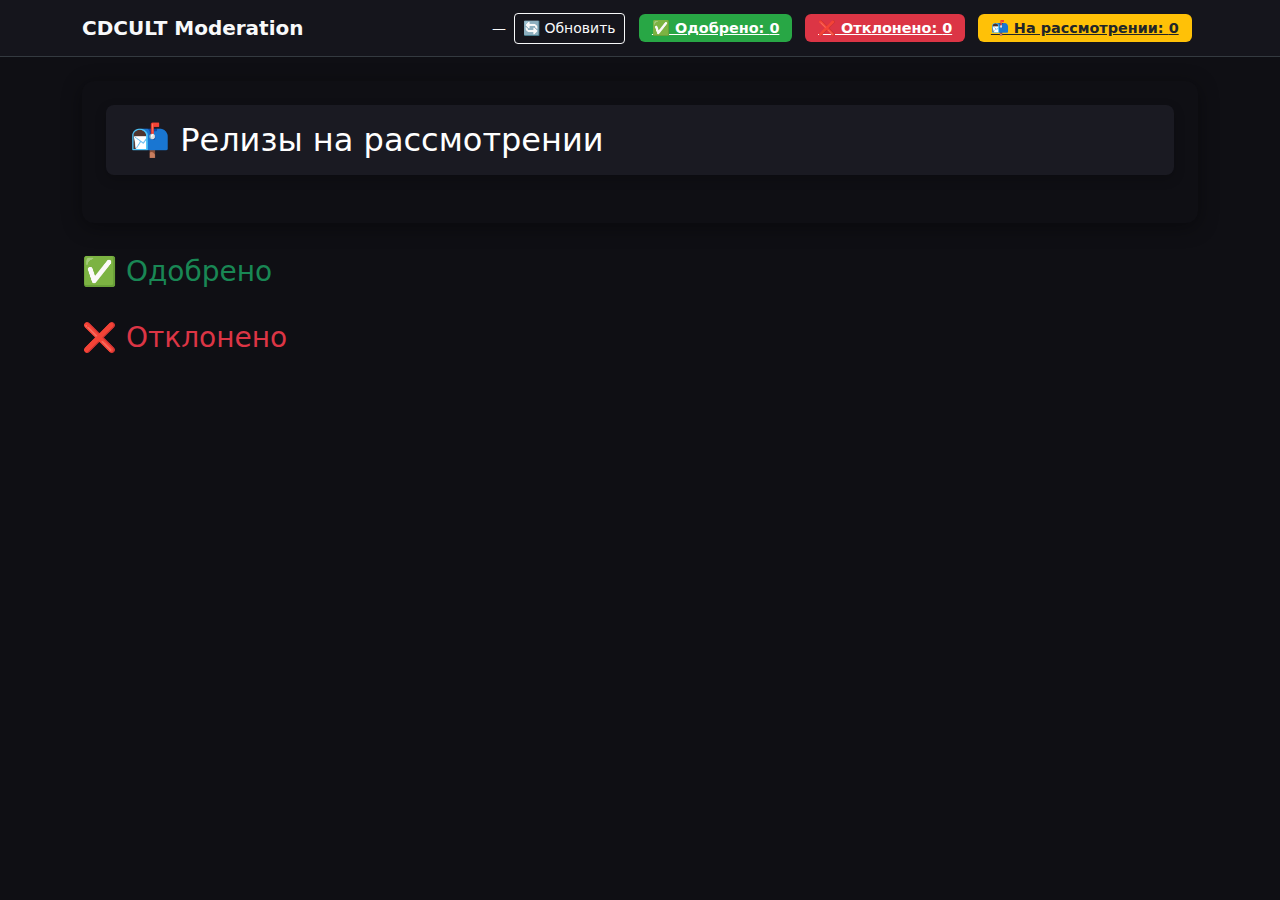
<file: index.html>
<!DOCTYPE html>
<html lang="ru">
<head>
    <meta charset="UTF-8">
    <meta name="viewport" content="width=device-width, initial-scale=1.0">
    <title>CDCULT Moderation</title>
    <link href="https://cdn.jsdelivr.net/npm/bootstrap@5.3.3/dist/css/bootstrap.min.css" rel="stylesheet">
    <style>
        :root {
            --status-approved: #28a745;
            --status-rejected: #dc3545;
            --status-pending: #ffc107;
            --bg-main: #0f0f14;
            --bg-card: #1a1a22;
            --text-primary: #f8f9fa;
            --text-secondary: #adb5bd;
            --border-color: #343a40;
        }

        body {
            background-color: var(--bg-main);
            color: var(--text-primary);
        }

        .navbar-status {
            background-color: #15151c;
            border-bottom: 1px solid var(--border-color);
        }

        .navbar-brand {
            color: #f8f9fa !important;
            font-weight: bold;
        }

        .card {
            background-color: var(--bg-card);
            border: 1px solid var(--border-color);
            color: var(--text-primary);
        }

        .card-header {
            background-color: rgba(255,255,255,0.03);
            border-bottom: 1px solid var(--border-color);
            font-weight: bold;
        }

        .status-badge {
            font-weight: bold;
            padding: 0.3em 0.8em;
            border-radius: 6px;
            display: inline-block;
        }
        .status-badge.approved { background-color: #2e7d32; color: #e8f5e9; }
        .status-badge.rejected { background-color: #c62828; color: #ffebee; }
        .status-badge.pending { background-color: #ff8f00; color: #fff3e0; }

        .navbar-status .badge {
            font-size: 0.9rem;
            padding: 0.5em 0.9em;
            margin: 0 0.4rem;
        }
        .navbar-status .badge.approved { background-color: var(--status-approved); color: white; }
        .navbar-status .badge.rejected { background-color: var(--status-rejected); color: white; }
        .navbar-status .badge.pending { background-color: var(--status-pending); color: #212529; }

        .pending-section-bg {
            background: #0f0f14;
            color: #f8f9fa;
            border-radius: 12px;
            padding: 1.5rem;
            box-shadow: 0 4px 20px rgba(0,0,0,0.4);
            margin-bottom: 2rem;
        }

        .main-section-title {
            background: #1a1a22;
            color: white;
            padding: 1rem 1.5rem;
            border-radius: 8px;
            margin-bottom: 1.5rem;
            box-shadow: 0 4px 12px rgba(0,0,0,0.2);
            font-weight: bold;
        }

        .track-list, .modal-track-list {
            list-style: decimal;
            padding-left: 1.8em;
            margin: 0.3em 0;
        }

        .field-label, .modal-label {
            font-weight: 600;
            color: #8c99b0;
        }

        /* ✅ Чёрные поля ввода */
        .form-control-dark {
            background-color: #2c2c38;
            border: 1px solid #444;
            color: white;
        }
        .form-control-dark:focus {
            background-color: #2c2c38;
            border-color: #6d7bff;
            box-shadow: 0 0 0 0.2rem rgba(109, 123, 255, 0.25);
        }

        /* ✅ Подписи — БЕЛЫЙ */
        .form-label {
            color: white !important;
            font-weight: 500;
        }

        /* ✅ Placeholder'ы — БЕЛО-СЕРЫЙ */
        .form-control-dark::placeholder {
            color: #adb5bd !important;
            opacity: 1 !important;
        }

        .moderation-btns {
            display: flex;
            gap: 0.5rem;
            margin-top: 1rem;
        }

        .btn-detail {
            font-size: 0.85rem;
            margin-top: 0.5rem;
            background: white !important;
            color: #212529 !important;
            border-color: #ced4da !important;
        }
        .btn-detail:hover {
            background: #f1f3f5 !important;
        }

        .btn-download {
            background: #6c757d !important;
            color: white !important;
            border: none !important;
            padding: 0.5rem 0.75rem !important;
        }
        .btn-download:hover {
            background: #5a6268 !important;
        }

        @keyframes fadeIn { from { opacity: 0; transform: translateY(10px); } to { opacity: 1; transform: translateY(0); } }
        @keyframes fadeOut { from { opacity: 1; transform: scale(1); } to { opacity: 0; transform: scale(0.95); } }
        .card.fade-in { animation: fadeIn 0.4s ease-out; }
        .card.fade-out { animation: fadeOut 0.4s ease-out forwards; }

        .modal-content {
            background-color: var(--bg-card);
            border: 1px solid var(--border-color);
            color: var(--text-primary);
        }
        .modal-header {
            border-bottom: 1px solid var(--border-color);
            background: rgba(255,255,255,0.02);
        }
        .modal-footer {
            border-top: 1px solid var(--border-color);
            background: rgba(255,255,255,0.02);
        }
        .btn-close {
            filter: invert(1);
        }

        .copy-btn {
            opacity: 0;
            transition: opacity 0.2s;
            margin-left: 0.4rem;
            font-size: 0.85em;
        }
        .modal-row:hover .copy-btn {
            opacity: 1;
        }
        .copy-btn:hover {
            color: #6d7bff !important;
        }

        #noPending {
            color: white;
        }

        /* Скрытое поле комментария */
        #commentGroup { display: none; }
    </style>
</head>
<body>

<nav class="navbar navbar-expand navbar-status">
    <div class="container">
        <a class="navbar-brand fw-bold" href="#">
            CDCULT Moderation
        </a>
        <div class="d-flex align-items-center">
            <small class="text-light me-2" id="lastUpdate">—</small>
            <button id="refreshBtn" class="btn btn-sm btn-outline-light me-2">🔄 Обновить</button>
            <div class="d-flex">
                <a href="#approvedSection" class="badge approved">✅ Одобрено: <span id="count-approved">0</span></a>
                <a href="#rejectedSection" class="badge rejected">❌ Отклонено: <span id="count-rejected">0</span></a>
                <a href="#pendingSection" class="badge pending">📬 На рассмотрении: <span id="count-pending">0</span></a>
            </div>
        </div>
    </div>
</nav>

<div class="container py-4">

    <div class="pending-section-bg">
        <div class="main-section-title">
            <h2 class="mb-0">📬 Релизы на рассмотрении</h2>
        </div>

        <div id="loading" class="text-center py-4">
            <div class="spinner-border text-primary" role="status">
                <span class="visually-hidden">Загрузка...</span>
            </div>
            <p class="mt-2 text-muted">Загружаем релизы...</p>
        </div>

        <div id="pendingCards" class="row row-cols-1 row-cols-md-2 row-cols-xl-3 g-4 mb-4"></div>

        <div id="noPending" class="text-center py-5 d-none">
            <h4>📭 Нет релизов на рассмотрении</h4>
        </div>
    </div>

    <div id="approvedSection" class="hidden-section mb-5">
        <h3 class="text-success">✅ Одобрено</h3>
        <div id="approvedCards" class="row row-cols-1 row-cols-md-2 row-cols-xl-3 g-4"></div>
    </div>

    <div id="rejectedSection" class="hidden-section mb-5">
        <h3 class="text-danger">❌ Отклонено</h3>
        <div id="rejectedCards" class="row row-cols-1 row-cols-md-2 row-cols-xl-3 g-4"></div>
    </div>
</div>

<!-- 🔁 Модальное окно модерации -->
<div class="modal fade" id="moderateModal" tabindex="-1">
    <div class="modal-dialog">
        <div class="modal-content">
            <div class="modal-header">
                <h5 class="modal-title" id="moderateModalLabel">📝 Модерация релиза</h5>
                <button type="button" class="btn-close" data-bs-dismiss="modal"></button>
            </div>
            <div class="modal-body">
                <input type="hidden" id="modalReleaseTitle">
                <div class="mb-3">
                    <label class="form-label">Статус (green / red)</label>
                    <input type="text" class="form-control form-control-dark" id="modalStatus" 
                           placeholder="green / red" autocomplete="off">
                    <div id="statusError" class="text-danger mt-1" style="display:none;">Введите "green" или "red"</div>
                </div>
                <div id="commentGroup" class="mb-3">
                    <label class="form-label">Комментарий</label>
                    <input type="text" class="form-control form-control-dark" id="modalComment" 
                           placeholder="Причина отклонения...">
                </div>
            </div>
            <div class="modal-footer">
                <button type="button" class="btn btn-secondary" data-bs-dismiss="modal">Отмена</button>
                <button type="button" class="btn btn-success" id="saveModerationBtn">💾 Сохранить</button>
            </div>
        </div>
    </div>
</div>

<!-- 🔍 Модальное окно "Подробнее" -->
<div class="modal fade" id="detailModal" tabindex="-1">
    <div class="modal-dialog modal-xl">
        <div class="modal-content">
            <div class="modal-header">
                <h5 class="modal-title">📜 Подробная информация</h5>
                <button type="button" class="btn-close" data-bs-dismiss="modal"></button>
            </div>
            <div class="modal-body" id="modalContent"></div>
            <div class="modal-footer">
                <button type="button" class="btn btn-secondary" data-bs-dismiss="modal">Закрыть</button>
            </div>
        </div>
    </div>
</div>

<script src="https://cdn.jsdelivr.net/npm/bootstrap@5.3.3/dist/js/bootstrap.bundle.min.js"></script>

<script>
const WEB_APP_URL = 'https://script.google.com/macros/s/AKfycbzUpMjPsSY7Ya1r10cm5tU2vmHoW8GYklPtwvM0mEyW7KsvjN2Ah_RA-NLiiAq7u20/exec';

const el = {
    loading: document.getElementById('loading'),
    noPending: document.getElementById('noPending'),
    pendingCards: document.getElementById('pendingCards'),
    approvedCards: document.getElementById('approvedCards'),
    rejectedCards: document.getElementById('rejectedCards'),
    countApproved: document.getElementById('count-approved'),
    countRejected: document.getElementById('count-rejected'),
    countPending: document.getElementById('count-pending'),
    lastUpdate: document.getElementById('lastUpdate'),
    refreshBtn: document.getElementById('refreshBtn'),
    detailModal: document.getElementById('detailModal'),
    modalContent: document.getElementById('modalContent'),
    
    // Модалка модерации
    moderateModal: document.getElementById('moderateModal'),
    modalReleaseTitle: document.getElementById('modalReleaseTitle'),
    modalStatus: document.getElementById('modalStatus'),
    modalComment: document.getElementById('modalComment'),
    commentGroup: document.getElementById('commentGroup'),
    statusError: document.getElementById('statusError'),
    saveModerationBtn: document.getElementById('saveModerationBtn')
};

let currentReleaseTitle = '';

function formatDate(dateStr) {
    if (!dateStr) return '—';
    const d = new Date(dateStr);
    if (isNaN(d)) return dateStr;
    return `${String(d.getDate()).padStart(2, '0')}.${String(d.getMonth() + 1).padStart(2, '0')}.${d.getFullYear()}`;
}

function copyToClipboard(text, btn) {
    if (!text) return;
    navigator.clipboard.writeText(text.trim()).then(() => {
        const original = btn.innerHTML;
        btn.innerHTML = '✅ Скопировано';
        btn.style.color = '#4caf50';
        setTimeout(() => {
            btn.innerHTML = original;
            btn.style.color = '';
        }, 1500);
    }).catch(err => console.error('Не удалось скопировать:', err));
}

const makeLink = (url, text = null) => url && url.trim() ? 
  `<a href="${url}" target="_blank" class="text-primary">${text || (url.length > 50 ? url.slice(0,47)+'…' : url)} <span class="link-icon">↗</span></a>` 
  : '—';

const formatTracks = (s) => s ? `<ul class="modal-track-list mb-0">${s.split(/[,;\n]+/).map(t=>`<li>${t.trim()}</li>`).join('')}</ul>` : '—';
const getTelegramLink = (tg) => tg ? `<a href="https://t.me/${tg.replace(/^@/,'')}" target="_blank">@${tg.replace(/^@/,'')} <span class="link-icon">↗</span></a>` : '—';

function escapeHtml(text) {
    const div = document.createElement('div');
    div.textContent = text;
    return div.innerHTML;
}

function getStatusBadge(status) {
    if (status === 'green') return `<span class="status-badge approved">✅ Одобрен</span>`;
    if (status === 'red') return `<span class="status-badge rejected">❌ Отклонён</span>`;
    return `<span class="status-badge pending">📬 На рассмотрении</span>`;
}

function classify(row) {
    const s = (row['Статус'] || '').toString().trim();
    if (s === '') return 'pending';
    if (s === 'green') return 'approved';
    if (s === 'red') return 'rejected';
    return 'other';
}

function createCard(data) {
    const releaseTitle = data['Название релиза'] || 'Без названия';
    const safeTitle = escapeHtml(releaseTitle);
    const archiveUrl = data['Ссылка на архив'] || '';

    const buttons = `
        <div class="moderation-btns">
            <button class="btn btn-success btn-moderate approve-btn" data-title="${encodeURIComponent(releaseTitle)}">
                ✅ Одобрить
            </button>
            <button class="btn btn-danger btn-moderate reject-btn" data-title="${encodeURIComponent(releaseTitle)}">
                ❌ Отклонить
            </button>
        </div>
        <div class="d-flex gap-2 mt-2">
            <button class="btn btn-sm btn-detail detail-btn" data-title="${encodeURIComponent(releaseTitle)}">
                📋 Подробнее
            </button>
            ${archiveUrl ? `
            <a href="${archiveUrl}" target="_blank" class="btn btn-sm btn-download" title="Скачать архив">
                ⬇️
            </a>` : `
            <button class="btn btn-sm btn-download" disabled title="Архив не указан">
                ⬇️
            </button>`}
        </div>
    `;

    return `
        <div class="col" data-title="${encodeURIComponent(releaseTitle)}">
            <div class="card h-100 shadow-sm fade-in">
                <div class="card-header d-flex justify-content-between align-items-center">
                    <span class="fw-bold">${safeTitle}</span>
                    ${getStatusBadge(data['Статус'])}
                </div>
                <div class="card-body">
                    <p class="mb-1"><span class="field-label">Артист(-ы):</span> ${escapeHtml(data['Основные артист(-ы)'] || '—')}</p>
                    <p class="mb-1"><span class="field-label">Тип:</span> ${escapeHtml(data['Тип релиза'] || '—')}</p>
                    <p class="mb-1"><span class="field-label">Дата выхода:</span> <strong>${formatDate(data['Дата выхода'])}</strong></p>
                    <p class="mb-1"><span class="field-label">Жанр:</span> ${escapeHtml(data['Жанр релиза'] || '—')}</p>
                    ${buttons}
                </div>
            </div>
        </div>
    `;
}

function makeRow(label, value, fieldName = null, isTracks = false) {
    const escaped = escapeHtml(value || '—');
    const display = isTracks ? formatTracks(value) : escaped;
    const copyBtn = fieldName ? 
        `<button type="button" class="btn btn-sm btn-outline-light copy-btn" onclick="copyToClipboard(${JSON.stringify(value || '')}, this)">📋</button>` 
        : '';
    return `
        <div class="row modal-row align-items-start mb-2">
            <div class="col-3 col-md-2"><span class="modal-label">${label}:</span></div>
            <div class="col-9 col-md-10 d-flex align-items-center">
                <span class="modal-value">${display}</span>
                ${copyBtn}
            </div>
        </div>
    `;
}

function renderModalContent(data) {
    return `
        <div class="row">
            <div class="col-md-6">
                ${makeRow('Название', data['Название релиза'], 'title')}
                ${makeRow('Артист(-ы)', data['Основные артист(-ы)'], 'artist')}
                ${makeRow('Подзаголовок', data['Подзаголовок'], 'subtitle')}
                ${makeRow('Дата выхода', formatDate(data['Дата выхода']))}
                ${makeRow('Ориг. дата', formatDate(data['Дата оригинального релиза (если есть)']))}
                ${makeRow('Жанр', data['Жанр релиза'])}
                ${makeRow('Мат', data['Ненормативная лексика'] === 'Да' ? '⚠️ Да' : '✅ Нет')}
                ${makeRow('Перенос', data['Вы переносите или перезаливаете релиз'])}
            </div>
            <div class="col-md-6">
                ${makeRow('UPC', data['UPC (если есть)'], 'upc')}
                ${makeRow('Авторы текста', data['ФИО автора(-ов) текста'], 'lyrics')}
                ${makeRow('Авторы инстр.', data['ФИО автора(-ов) инструментала'], 'music')}
                ${makeRow('Треки', data['Названия треков'], 'tracks', true)}
                <div class="row mb-2">
                    <div class="col-3 col-md-2"><span class="modal-label">Архив:</span></div>
                    <div class="col-9 col-md-10"><span class="modal-value">${makeLink(data['Ссылка на архив'])}</span></div>
                </div>
                <div class="row mb-2">
                    <div class="col-3 col-md-2"><span class="modal-label">Spotify:</span></div>
                    <div class="col-9 col-md-10"><span class="modal-value">${makeLink(data['Ссылка на Spotify (если есть)'], 'открыть')}</span></div>
                </div>
                <div class="row mb-2">
                    <div class="col-3 col-md-2"><span class="modal-label">Apple Music:</span></div>
                    <div class="col-9 col-md-10"><span class="modal-value">${makeLink(data['Ссылка на Apple Music (если есть)'], 'открыть')}</span></div>
                </div>
                <div class="row mb-2">
                    <div class="col-3 col-md-2"><span class="modal-label">Telegram:</span></div>
                    <div class="col-9 col-md-10"><span class="modal-value">${getTelegramLink(data['Telegram'])}</span></div>
                </div>
            </div>
        </div>
        <hr>
        <div class="row">
            <div class="col-12">
                <div class="row mb-2">
                    <div class="col-2"><span class="modal-label">Комментарий:</span></div>
                    <div class="col-10"><span class="modal-value text-warning">${escapeHtml(data['Доп. Комментарий'] || '—')}</span></div>
                </div>
                <div class="row">
                    <div class="col-2"><span class="modal-label">Внутр. комментарий:</span></div>
                    <div class="col-10"><span class="modal-value text-danger">${escapeHtml(data['Комментарий'] || '—')}</span></div>
                </div>
            </div>
        </div>
    `;
}

// ✅ Появление поля комментария при red
el.modalStatus.addEventListener('input', function() {
    const value = this.value.trim().toLowerCase();
    if (value === 'red') {
        el.commentGroup.style.display = 'block';
        el.modalComment.focus();
    } else {
        el.commentGroup.style.display = 'none';
    }
    el.statusError.style.display = 'none';
});

// ✅ Открытие модалки
document.addEventListener('click', function(e) {
    if (e.target.classList.contains('approve-btn') || e.target.classList.contains('reject-btn')) {
        const encodedTitle = e.target.closest('.btn').dataset.title;
        currentReleaseTitle = decodeURIComponent(encodedTitle);
        el.modalReleaseTitle.value = currentReleaseTitle;
        el.modalStatus.value = e.target.classList.contains('approve-btn') ? 'green' : '';
        el.modalComment.value = '';
        el.commentGroup.style.display = e.target.classList.contains('reject-btn') ? 'block' : 'none';
        bootstrap.Modal.getOrCreateInstance(el.moderateModal).show();
    }
});

// ✅ Сохранение
el.saveModerationBtn.addEventListener('click', function() {
    const status = el.modalStatus.value.trim().toLowerCase();
    const comment = el.modalComment.value.trim();

    if (!status) {
        el.statusError.style.display = 'block';
        el.modalStatus.focus();
        return;
    }

    if (status !== 'green' && status !== 'red') {
        el.statusError.style.display = 'block';
        el.modalStatus.focus();
        return;
    }

    if (status === 'red' && !comment) {
        alert('⚠️ При отклонении обязателен комментарий');
        el.modalComment.focus();
        return;
    }

    // Формируем GET-запрос
    const url = new URL(WEB_APP_URL);
    url.searchParams.append('action', 'setStatus');
    url.searchParams.append('title', currentReleaseTitle);
    url.searchParams.append('status', status);
    if (comment) url.searchParams.append('comment', comment);

    el.saveModerationBtn.disabled = true;
    el.saveModerationBtn.innerHTML = '⏳';

    fetch(url)
        .then(res => res.json())
        .then(result => {
            if (result.success) {
                // Обновляем карточку
                const col = document.querySelector(`.col[data-title="${encodeURIComponent(currentReleaseTitle)}"]`);
                if (col) {
                    const badge = col.querySelector('.status-badge');
                    badge.outerHTML = getStatusBadge(status);
                    // Скрываем кнопки модерации
                    const btns = col.querySelector('.moderation-btns');
                    if (btns) btns.remove();
                }
                bootstrap.Modal.getInstance(el.moderateModal).hide();
                el.saveModerationBtn.disabled = false;
                el.saveModerationBtn.innerHTML = '💾 Сохранить';
            } else {
                throw new Error(result.error);
            }
        })
        .catch(err => {
            console.error('❌ Ошибка:', err);
            alert(`❌ ${err.message}`);
            el.saveModerationBtn.disabled = false;
            el.saveModerationBtn.innerHTML = '💾 Сохранить';
        });
});

function updateCounts() {
    const pendingCount = document.querySelectorAll('#pendingCards .col').length;
    el.countPending.textContent = pendingCount;
    el.noPending.classList.toggle('d-none', pendingCount > 0);
}

function render(data) {
    const approved = [], rejected = [], pending = [];

    data.forEach(row => {
        const cat = classify(row);
        if (cat === 'approved') approved.push(row);
        else if (cat === 'rejected') rejected.push(row);
        else if (cat === 'pending') pending.push(row);
    });

    el.pendingCards.innerHTML = pending.map(createCard).join('');
    el.approvedCards.innerHTML = approved.map(createCard).join('');
    el.rejectedCards.innerHTML = rejected.map(createCard).join('');

    el.countApproved.textContent = approved.length;
    el.countRejected.textContent = rejected.length;
    el.countPending.textContent = pending.length;

    el.loading.classList.add('d-none');
    el.noPending.classList.toggle('d-none', pending.length === 0);

    document.getElementById('approvedSection').style.display = approved.length ? 'block' : 'none';
    document.getElementById('rejectedSection').style.display = rejected.length ? 'block' : 'none';

    el.lastUpdate.textContent = new Date().toLocaleString('ru-RU', {
        day: '2-digit', month: '2-digit', hour: '2-digit', minute: '2-digit'
    });

    document.querySelectorAll('.detail-btn').forEach(btn => {
        btn.onclick = function() {
            const encodedTitle = this.dataset.title;
            const title = decodeURIComponent(encodedTitle);
            const release = data.find(r => r['Название релиза'] === title);
            if (release) {
                el.modalContent.innerHTML = renderModalContent(release);
                bootstrap.Modal.getOrCreateInstance(el.detailModal).show();
            }
        };
    });
}

async function loadReleases() {
    el.loading.classList.remove('d-none');
    try {
        const res = await fetch(WEB_APP_URL);
        if (!res.ok) throw new Error(`HTTP ${res.status}`);
        const data = await res.json();
        if (!Array.isArray(data)) throw new Error('Данные не являются массивом');
        render(data);
    } catch (err) {
        console.error('Ошибка:', err);
        el.loading.classList.add('d-none');
        alert(`❌ Ошибка загрузки:\n${err.message}`);
    }
}

el.refreshBtn.addEventListener('click', loadReleases);

document.querySelectorAll('a[href^="#"]').forEach(link => {
    link.addEventListener('click', function(e) {
        e.preventDefault();
        const targetId = this.getAttribute('href').substring(1);
        const target = document.getElementById(targetId);
        if (target) {
            target.scrollIntoView({ behavior: 'smooth', block: 'start' });
            const sec = target.closest('.hidden-section');
            if (sec) sec.classList.remove('hidden-section');
        }
    });
});

loadReleases();
</script>

</body>
</html>
</file>
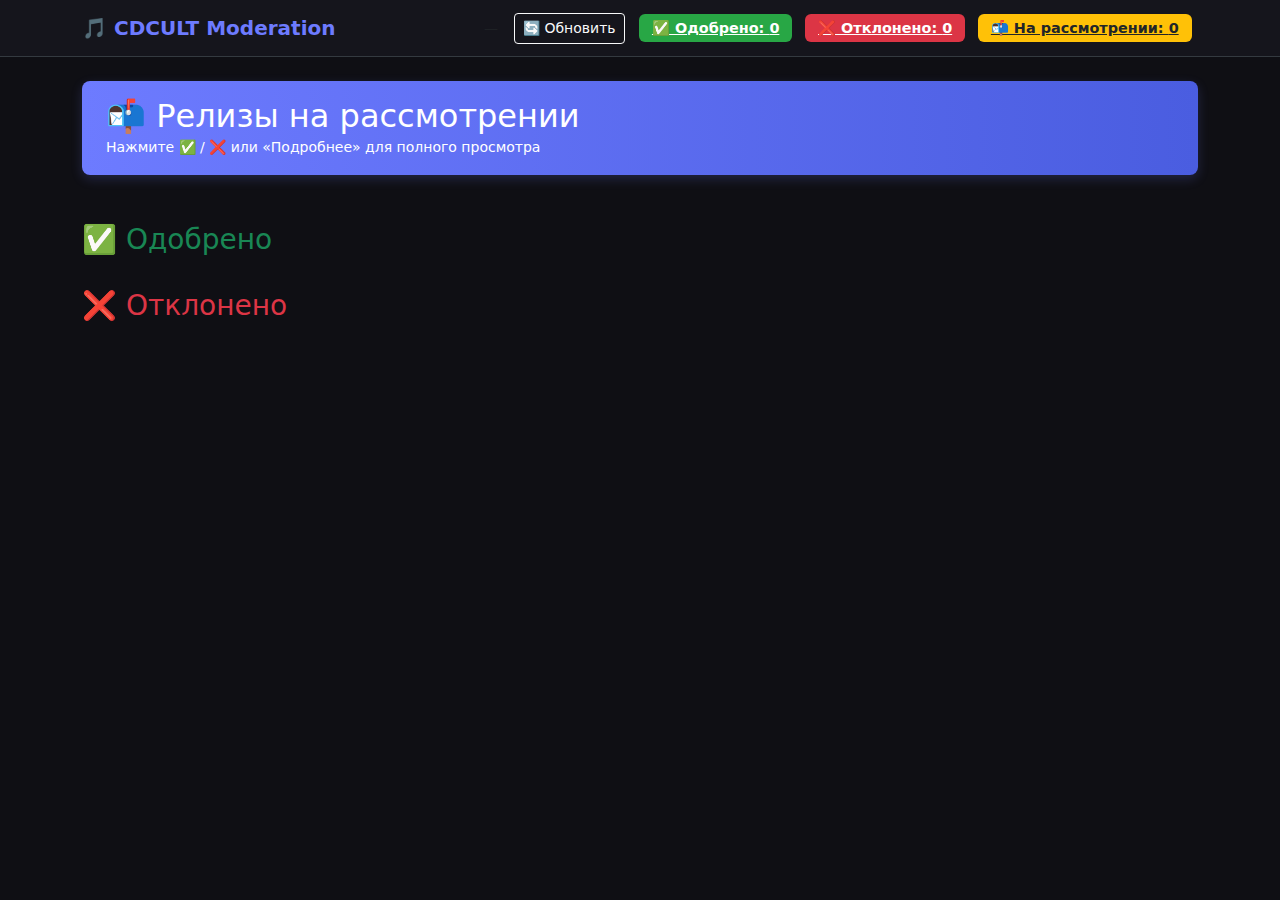
<file: index (8).html>
<!DOCTYPE html>
<html lang="ru">
<head>
    <meta charset="UTF-8">
    <meta name="viewport" content="width=device-width, initial-scale=1.0">
    <title>CDCULT Moderation</title>
    <link href="https://cdn.jsdelivr.net/npm/bootstrap@5.3.3/dist/css/bootstrap.min.css" rel="stylesheet">
    <style>
        :root {
            --status-approved: #28a745;
            --status-rejected: #dc3545;
            --status-pending: #ffc107;
            --bg-main: #0f0f14;
            --bg-card: #1a1a22;
            --text-primary: #f8f9fa;
            --text-secondary: #adb5bd;
            --border-color: #343a40;
        }

        body {
            background-color: var(--bg-main);
            color: var(--text-primary);
        }

        .navbar-status {
            background-color: #15151c;
            border-bottom: 1px solid var(--border-color);
        }

        .navbar-brand {
            color: #6d7bff !important;
        }

        .card {
            background-color: var(--bg-card);
            border: 1px solid var(--border-color);
            color: var(--text-primary);
        }

        .card-header {
            background-color: rgba(255,255,255,0.03);
            border-bottom: 1px solid var(--border-color);
            font-weight: bold;
        }

        .status-badge {
            font-weight: bold;
            padding: 0.3em 0.8em;
            border-radius: 6px;
            display: inline-block;
        }
        .status-badge.approved { background-color: #2e7d32; color: #e8f5e9; }
        .status-badge.rejected { background-color: #c62828; color: #ffebee; }
        .status-badge.pending { background-color: #ff8f00; color: #fff3e0; }

        .navbar-status .badge {
            font-size: 0.9rem;
            padding: 0.5em 0.9em;
            margin: 0 0.4rem;
        }
        .navbar-status .badge.approved { background-color: var(--status-approved); color: white; }
        .navbar-status .badge.rejected { background-color: var(--status-rejected); color: white; }
        .navbar-status .badge.pending { background-color: var(--status-pending); color: #212529; }

        .main-section-title {
            background: linear-gradient(90deg, #6d7bff, #4a5de0);
            color: white;
            padding: 1rem 1.5rem;
            border-radius: 8px;
            margin-bottom: 1.5rem;
            box-shadow: 0 4px 12px rgba(109, 123, 255, 0.2);
        }

        .track-list, .modal-track-list {
            list-style: decimal;
            padding-left: 1.8em;
            margin: 0.3em 0;
        }

        .field-label, .modal-label {
            font-weight: 600;
            color: #8c99b0;
        }

        .moderation-btns {
            display: flex;
            gap: 0.5rem;
            margin-top: 1rem;
        }
        .btn-moderate, .btn-detail {
            flex: 1;
            font-weight: bold;
            display: flex;
            align-items: center;
            justify-content: center;
            gap: 0.4rem;
        }

        .btn-detail {
            font-size: 0.85rem;
            margin-top: 0.5rem;
            background: rgba(255,255,255,0.05);
            border-color: var(--border-color);
        }
        .btn-detail:hover {
            background: rgba(255,255,255,0.1);
        }

        @keyframes fadeIn { from { opacity: 0; transform: translateY(10px); } to { opacity: 1; transform: translateY(0); } }
        @keyframes fadeOut { from { opacity: 1; transform: scale(1); } to { opacity: 0; transform: scale(0.95); } }
        .card.fade-in { animation: fadeIn 0.4s ease-out; }
        .card.fade-out { animation: fadeOut 0.4s ease-out forwards; }

        /* Модалка */
        .modal-content {
            background-color: var(--bg-card);
            border: 1px solid var(--border-color);
            color: var(--text-primary);
        }
        .modal-header {
            border-bottom: 1px solid var(--border-color);
            background: rgba(255,255,255,0.02);
        }
        .modal-footer {
            border-top: 1px solid var(--border-color);
            background: rgba(255,255,255,0.02);
        }
        .btn-close {
            filter: invert(1);
        }

        /* Кнопки копирования */
        .copy-btn {
            opacity: 0;
            transition: opacity 0.2s;
            margin-left: 0.4rem;
            font-size: 0.85em;
        }
        .modal-row:hover .copy-btn {
            opacity: 1;
        }
        .copy-btn:hover {
            color: #6d7bff !important;
        }
    </style>
</head>
<body>

<!-- 🔝 Шапка -->
<nav class="navbar navbar-expand navbar-status">
    <div class="container">
        <a class="navbar-brand fw-bold" href="#">
            🎵 <strong>CDCULT Moderation</strong>
        </a>
        <div class="d-flex align-items-center">
            <small class="text-muted me-3" id="lastUpdate">—</small>
            <button id="refreshBtn" class="btn btn-sm btn-outline-light me-2">🔄 Обновить</button>
            <div class="d-flex">
                <a href="#approvedSection" class="badge approved">✅ Одобрено: <span id="count-approved">0</span></a>
                <a href="#rejectedSection" class="badge rejected">❌ Отклонено: <span id="count-rejected">0</span></a>
                <a href="#pendingSection" class="badge pending">📬 На рассмотрении: <span id="count-pending">0</span></a>
            </div>
        </div>
    </div>
</nav>

<div class="container py-4">
    <div class="main-section-title">
        <h2 class="mb-0">📬 Релизы на рассмотрении</h2>
        <small>Нажмите ✅ / ❌ или «Подробнее» для полного просмотра</small>
    </div>

    <div id="loading" class="text-center py-4">
        <div class="spinner-border text-primary" role="status">
            <span class="visually-hidden">Загрузка...</span>
        </div>
        <p class="mt-2 text-muted">Загружаем релизы...</p>
    </div>

    <div id="pendingCards" class="row row-cols-1 row-cols-md-2 row-cols-xl-3 g-4 mb-5"></div>
    <div id="noPending" class="text-center text-muted py-5 d-none">
        <h4>📭 Нет релизов на рассмотрении</h4>
    </div>

    <div id="approvedSection" class="hidden-section mb-5">
        <h3 class="text-success">✅ Одобрено</h3>
        <div id="approvedCards" class="row row-cols-1 row-cols-md-2 row-cols-xl-3 g-4"></div>
    </div>

    <div id="rejectedSection" class="hidden-section mb-5">
        <h3 class="text-danger">❌ Отклонено</h3>
        <div id="rejectedCards" class="row row-cols-1 row-cols-md-2 row-cols-xl-3 g-4"></div>
    </div>
</div>

<!-- 🔍 Модальное окно "Подробнее" -->
<div class="modal fade" id="detailModal" tabindex="-1" aria-labelledby="detailModalLabel">
    <div class="modal-dialog modal-xl">
        <div class="modal-content">
            <div class="modal-header">
                <h5 class="modal-title" id="detailModalLabel">📜 Подробная информация</h5>
                <button type="button" class="btn-close" data-bs-dismiss="modal" aria-label="Закрыть"></button>
            </div>
            <div class="modal-body" id="modalContent">
                <!-- Заполняется динамически -->
            </div>
            <div class="modal-footer">
                <button type="button" class="btn btn-secondary" data-bs-dismiss="modal">Закрыть</button>
                <button type="button" class="btn btn-success approve-modal-btn">✅ Одобрить</button>
                <button type="button" class="btn btn-danger" data-bs-toggle="modal" data-bs-target="#rejectModal">❌ Отклонить</button>
            </div>
        </div>
    </div>
</div>

<!-- 🚫 Модальное окно "Отклонить" -->
<div class="modal fade" id="rejectModal" tabindex="-1" aria-labelledby="rejectModalLabel">
    <div class="modal-dialog">
        <div class="modal-content">
            <div class="modal-header bg-danger text-white">
                <h5 class="modal-title" id="rejectModalLabel">❌ Отклонить релиз</h5>
                <button type="button" class="btn-close btn-close-white" data-bs-dismiss="modal" aria-label="Закрыть"></button>
            </div>
            <div class="modal-body">
                <p><strong id="rejectReleaseTitle">Название релиза</strong></p>
                <div class="mb-3">
                    <label for="rejectComment" class="form-label">Комментарий (обязательно):</label>
                    <textarea class="form-control bg-dark text-light" id="rejectComment" rows="3" placeholder="Укажите причину отклонения..." required></textarea>
                    <div class="form-text text-muted">Будет записан в колонку «Комментарий» в Google Таблице.</div>
                </div>
            </div>
            <div class="modal-footer">
                <button type="button" class="btn btn-secondary" data-bs-dismiss="modal">Отмена</button>
                <button type="button" class="btn btn-danger" id="confirmRejectBtn">❌ Отклонить</button>
            </div>
        </div>
    </div>
</div>

<script src="https://cdn.jsdelivr.net/npm/bootstrap@5.3.3/dist/js/bootstrap.bundle.min.js"></script>

<script>
// 🔗 ⚠️ ВСТАВЬТЕ СВОЙ URL ЗДЕСЬ (строка 291)
const WEB_APP_URL = 'https://script.google.com/macros/s/AKfycbxs4pwPLWgEsUT__eZD0-SDRXneiz4WK8F4zRuUxvcXbdLeObUxqta_awHa4BiOpQo/exec';
const UPDATE_URL = WEB_APP_URL;

// DOM
const el = {
    loading: document.getElementById('loading'),
    noPending: document.getElementById('noPending'),
    pendingCards: document.getElementById('pendingCards'),
    approvedCards: document.getElementById('approvedCards'),
    rejectedCards: document.getElementById('rejectedCards'),
    countApproved: document.getElementById('count-approved'),
    countRejected: document.getElementById('count-rejected'),
    countPending: document.getElementById('count-pending'),
    lastUpdate: document.getElementById('lastUpdate'),
    refreshBtn: document.getElementById('refreshBtn'),
    detailModal: document.getElementById('detailModal'),
    rejectModal: document.getElementById('rejectModal'),
    modalContent: document.getElementById('modalContent'),
    rejectReleaseTitle: document.getElementById('rejectReleaseTitle'),
    rejectComment: document.getElementById('rejectComment'),
    confirmRejectBtn: document.getElementById('confirmRejectBtn'),
    approveModalBtn: document.querySelector('.approve-modal-btn')
};

let currentRelease = null;

// ✅ Форматирование даты: "2025-11-14T20:00:00.000Z" → "14.11.2025"
function formatDate(dateStr) {
    if (!dateStr) return '—';
    const d = new Date(dateStr);
    if (isNaN(d)) return dateStr;
    const day = String(d.getDate()).padStart(2, '0');
    const month = String(d.getMonth() + 1).padStart(2, '0');
    const year = d.getFullYear();
    return `${day}.${month}.${year}`;
}

// 📋 Копирование в буфер
function copyToClipboard(text, btn) {
    if (!text) return;
    navigator.clipboard.writeText(text.trim()).then(() => {
        const original = btn.innerHTML;
        btn.innerHTML = '✅ Скопировано';
        btn.style.color = '#4caf50';
        setTimeout(() => {
            btn.innerHTML = original;
            btn.style.color = '';
        }, 1500);
    }).catch(err => {
        console.error('Не удалось скопировать:', err);
    });
}

// Утилиты
const makeLink = (url, text = null) => url && url.trim() ? 
  `<a href="${url}" target="_blank" class="text-primary">${text || (url.length > 50 ? url.slice(0,47)+'…' : url)} <span class="link-icon">↗</span></a>` 
  : '—';

const formatTracks = (s) => s ? `<ul class="modal-track-list mb-0">${s.split(/[,;\n]+/).map(t=>`<li>${t.trim()}</li>`).join('')}</ul>` : '—';
const getTelegramLink = (tg) => tg ? `<a href="https://t.me/${tg.replace(/^@/,'')}" target="_blank">@${tg.replace(/^@/,'')} <span class="link-icon">↗</span></a>` : '—';

function escapeHtml(text) {
    const div = document.createElement('div');
    div.textContent = text;
    return div.innerHTML;
}

function getStatusBadge(status) {
    if (status === 'green') return `<span class="status-badge approved">✅ Одобрен</span>`;
    if (status === 'red') return `<span class="status-badge rejected">❌ Отклонён</span>`;
    return `<span class="status-badge pending">📬 На рассмотрении</span>`;
}

function classify(row) {
    const s = (row['Статус'] || '').toString().trim();
    if (s === '') return 'pending';
    if (s === 'green') return 'approved';
    if (s === 'red') return 'rejected';
    return 'other';
}

// 🎨 Создание карточки
function createCard(data) {
    const isPending = classify(data) === 'pending';
    const releaseTitle = data['Название релиза'] || 'Без названия';
    const safeTitle = escapeHtml(releaseTitle);

    const buttons = isPending ? `
        <div class="moderation-btns">
            <button class="btn btn-success btn-moderate approve-btn" data-title="${encodeURIComponent(releaseTitle)}">
                ✅ Одобрить
            </button>
            <button class="btn btn-danger btn-moderate reject-btn" data-title="${encodeURIComponent(releaseTitle)}">
                ❌ Отклонить
            </button>
        </div>
        <button class="btn btn-outline-secondary btn-sm btn-detail detail-btn" data-title="${encodeURIComponent(releaseTitle)}">
            📋 Подробнее
        </button>
    ` : `
        <button class="btn btn-outline-secondary btn-sm btn-detail detail-btn" data-title="${encodeURIComponent(releaseTitle)}">
            📋 Подробнее
        </button>
    `;

    return `
        <div class="col" data-title="${encodeURIComponent(releaseTitle)}">
            <div class="card h-100 shadow-sm fade-in">
                <div class="card-header d-flex justify-content-between align-items-center">
                    <span class="fw-bold">${safeTitle}</span>
                    ${getStatusBadge(data['Статус'])}
                </div>
                <div class="card-body">
                    <p class="mb-1"><span class="field-label">Артист(-ы):</span> ${escapeHtml(data['Основные артист(-ы)'] || '—')}</p>
                    <p class="mb-1"><span class="field-label">Тип:</span> ${escapeHtml(data['Тип релиза'] || '—')}</p>
                    <p class="mb-1"><span class="field-label">Дата выхода:</span> <strong>${formatDate(data['Дата выхода'])}</strong></p>
                    <p class="mb-1"><span class="field-label">Жанр:</span> ${escapeHtml(data['Жанр релиза'] || '—')}</p>

                    ${buttons}
                </div>
            </div>
        </div>
    `;
}

// 📋 Генерация строки с кнопкой копирования
function makeRow(label, value, fieldName = null, isTracks = false) {
    const escaped = escapeHtml(value || '—');
    const display = isTracks ? formatTracks(value) : escaped;
    const copyBtn = fieldName ? 
        `<button type="button" class="btn btn-sm btn-outline-light copy-btn" onclick="copyToClipboard(${JSON.stringify(value || '')}, this)">📋</button>` 
        : '';
    return `
        <div class="row modal-row align-items-start mb-2">
            <div class="col-3 col-md-2"><span class="modal-label">${label}:</span></div>
            <div class="col-9 col-md-10 d-flex align-items-center">
                <span class="modal-value">${display}</span>
                ${copyBtn}
            </div>
        </div>
    `;
}

// 📄 Модальное окно — с кнопками копирования
function renderModalContent(data) {
    return `
        <div class="row">
            <div class="col-md-6">
                ${makeRow('Название', data['Название релиза'], 'title')}
                ${makeRow('Артист(-ы)', data['Основные артист(-ы)'], 'artist')}
                ${makeRow('Подзаголовок', data['Подзаголовок'], 'subtitle')}
                ${makeRow('Дата выхода', formatDate(data['Дата выхода']))}
                ${makeRow('Ориг. дата', formatDate(data['Дата оригинального релиза (если есть)']))}
                ${makeRow('Жанр', data['Жанр релиза'])}
                ${makeRow('Мат', data['Ненормативная лексика'] === 'Да' ? '⚠️ Да' : '✅ Нет')}
                ${makeRow('Перенос', data['Вы переносите или перезаливаете релиз'])}
            </div>
            <div class="col-md-6">
                ${makeRow('UPC', data['UPC (если есть)'], 'upc')}
                ${makeRow('Авторы текста', data['ФИО автора(-ов) текста'], 'lyrics')}
                ${makeRow('Авторы инстр.', data['ФИО автора(-ов) инструментала'], 'music')}
                ${makeRow('Треки', data['Названия треков'], 'tracks', true)}
                <div class="row mb-2">
                    <div class="col-3 col-md-2"><span class="modal-label">Архив:</span></div>
                    <div class="col-9 col-md-10"><span class="modal-value">${makeLink(data['Ссылка на архив'])}</span></div>
                </div>
                <div class="row mb-2">
                    <div class="col-3 col-md-2"><span class="modal-label">Spotify:</span></div>
                    <div class="col-9 col-md-10"><span class="modal-value">${makeLink(data['Ссылка на Spotify (если есть)'], 'открыть')}</span></div>
                </div>
                <div class="row mb-2">
                    <div class="col-3 col-md-2"><span class="modal-label">Apple Music:</span></div>
                    <div class="col-9 col-md-10"><span class="modal-value">${makeLink(data['Ссылка на Apple Music (если есть)'], 'открыть')}</span></div>
                </div>
                <div class="row mb-2">
                    <div class="col-3 col-md-2"><span class="modal-label">Telegram:</span></div>
                    <div class="col-9 col-md-10"><span class="modal-value">${getTelegramLink(data['Telegram'])}</span></div>
                </div>
            </div>
        </div>
        <hr>
        <div class="row">
            <div class="col-12">
                <div class="row mb-2">
                    <div class="col-2"><span class="modal-label">Комментарий:</span></div>
                    <div class="col-10"><span class="modal-value text-warning">${escapeHtml(data['Доп. Комментарий'] || '—')}</span></div>
                </div>
                <div class="row">
                    <div class="col-2"><span class="modal-label">Внутр. комментарий:</span></div>
                    <div class="col-10"><span class="modal-value text-danger">${escapeHtml(data['Комментарий'] || '—')}</span></div>
                </div>
            </div>
        </div>
    `;
}

// ✅/❌ Обновление
async function updateStatus(releaseTitle, status, comment = null) {
    const col = document.querySelector(`.col[data-title="${encodeURIComponent(releaseTitle)}"]`);
    if (!col) return;

    const card = col.querySelector('.card');
    card.classList.add('fade-out');
    card.querySelectorAll('.btn-moderate, .detail-btn').forEach(btn => btn.disabled = true);

    try {
        const payload = { releaseTitle, status };
        if (comment !== null) payload.comment = comment;

        const response = await fetch(UPDATE_URL, {
            method: 'POST',
            headers: { 'Content-Type': 'application/json' },
            body: JSON.stringify(payload)
        });

        const result = await response.json();

        if (result.success) {
            setTimeout(() => {
                col.remove();
                updateCounts();
            }, 400);
        } else {
            throw new Error(result.error || 'Неизвестная ошибка');
        }
    } catch (err) {
        console.error('Ошибка:', err);
        card.classList.remove('fade-out');
        card.querySelectorAll('.btn-moderate, .detail-btn').forEach(btn => btn.disabled = false);
        alert(`❌ Ошибка:\n${err.message}`);
    }
}

function updateCounts() {
    const pendingCount = document.querySelectorAll('#pendingCards .col').length;
    el.countPending.textContent = pendingCount;
    el.noPending.classList.toggle('d-none', pendingCount > 0);
}

function render(data) {
    const approved = [], rejected = [], pending = [];

    data.forEach(row => {
        const cat = classify(row);
        if (cat === 'approved') approved.push(row);
        else if (cat === 'rejected') rejected.push(row);
        else if (cat === 'pending') pending.push(row);
    });

    el.pendingCards.innerHTML = pending.map(createCard).join('');
    el.approvedCards.innerHTML = approved.map(createCard).join('');
    el.rejectedCards.innerHTML = rejected.map(createCard).join('');

    el.countApproved.textContent = approved.length;
    el.countRejected.textContent = rejected.length;
    el.countPending.textContent = pending.length;

    el.loading.classList.add('d-none');
    el.noPending.classList.toggle('d-none', pending.length === 0);

    document.getElementById('approvedSection').style.display = approved.length ? 'block' : 'none';
    document.getElementById('rejectedSection').style.display = rejected.length ? 'block' : 'none';

    el.lastUpdate.textContent = new Date().toLocaleString('ru-RU', {
        day: '2-digit', month: '2-digit', hour: '2-digit', minute: '2-digit'
    });

    // 🔘 Обработчики
    document.querySelectorAll('.approve-btn, .approve-modal-btn').forEach(btn => {
        btn.addEventListener('click', function() {
            const el = this.closest('.col') || this.closest('.modal');
            const encodedTitle = el.querySelector('[data-title]')?.dataset.title || currentRelease?.['Название релиза'];
            if (!encodedTitle) return;
            const title = decodeURIComponent(encodedTitle);
            updateStatus(title, 'green');
            bootstrap.Modal.getInstance(document.getElementById('detailModal'))?.hide();
        });
    });

    document.querySelectorAll('.reject-btn').forEach(btn => {
        btn.addEventListener('click', function() {
            const encodedTitle = this.dataset.title;
            const title = decodeURIComponent(encodedTitle);
            currentRelease = data.find(r => r['Название релиза'] === title);
            el.rejectReleaseTitle.textContent = title;
            el.rejectComment.value = '';
            const rejectModal = new bootstrap.Modal(el.rejectModal);
            rejectModal.show();
        });
    });

    document.querySelectorAll('.detail-btn').forEach(btn => {
        btn.addEventListener('click', function() {
            const encodedTitle = this.dataset.title;
            const title = decodeURIComponent(encodedTitle);
            currentRelease = data.find(r => r['Название релиза'] === title);
            if (currentRelease) {
                el.modalContent.innerHTML = renderModalContent(currentRelease);
                const modal = new bootstrap.Modal(el.detailModal);
                modal.show();
            }
        });
    });

    el.confirmRejectBtn.addEventListener('click', function() {
        if (!currentRelease) return;
        const comment = el.rejectComment.value.trim();
        if (!comment) {
            el.rejectComment.classList.add('is-invalid');
            return;
        }
        el.rejectComment.classList.remove('is-invalid');
        updateStatus(currentRelease['Название релиза'], 'red', comment);
        bootstrap.Modal.getInstance(el.rejectModal).hide();
    });

    el.rejectComment.addEventListener('input', () => {
        el.rejectComment.classList.remove('is-invalid');
    });
}

async function loadReleases() {
    el.loading.classList.remove('d-none');
    try {
        const res = await fetch(WEB_APP_URL);
        if (!res.ok) throw new Error(`HTTP ${res.status}`);
        const data = await res.json();
        if (!Array.isArray(data)) throw new Error('Данные не являются массивом');
        render(data);
    } catch (err) {
        console.error('Ошибка:', err);
        el.loading.classList.add('d-none');
        alert(`❌ Ошибка загрузки:\n${err.message}`);
    }
}

el.refreshBtn.addEventListener('click', loadReleases);
document.querySelectorAll('a[href^="#"]').forEach(link => {
    link.addEventListener('click', function(e) {
        e.preventDefault();
        const targetId = this.getAttribute('href').substring(1);
        const target = document.getElementById(targetId);
        if (target) {
            target.scrollIntoView({ behavior: 'smooth', block: 'start' });
            const sec = target.closest('.hidden-section');
            if (sec) sec.classList.remove('hidden-section');
        }
    });
});

loadReleases();
</script>

</body>
</html>
</file>
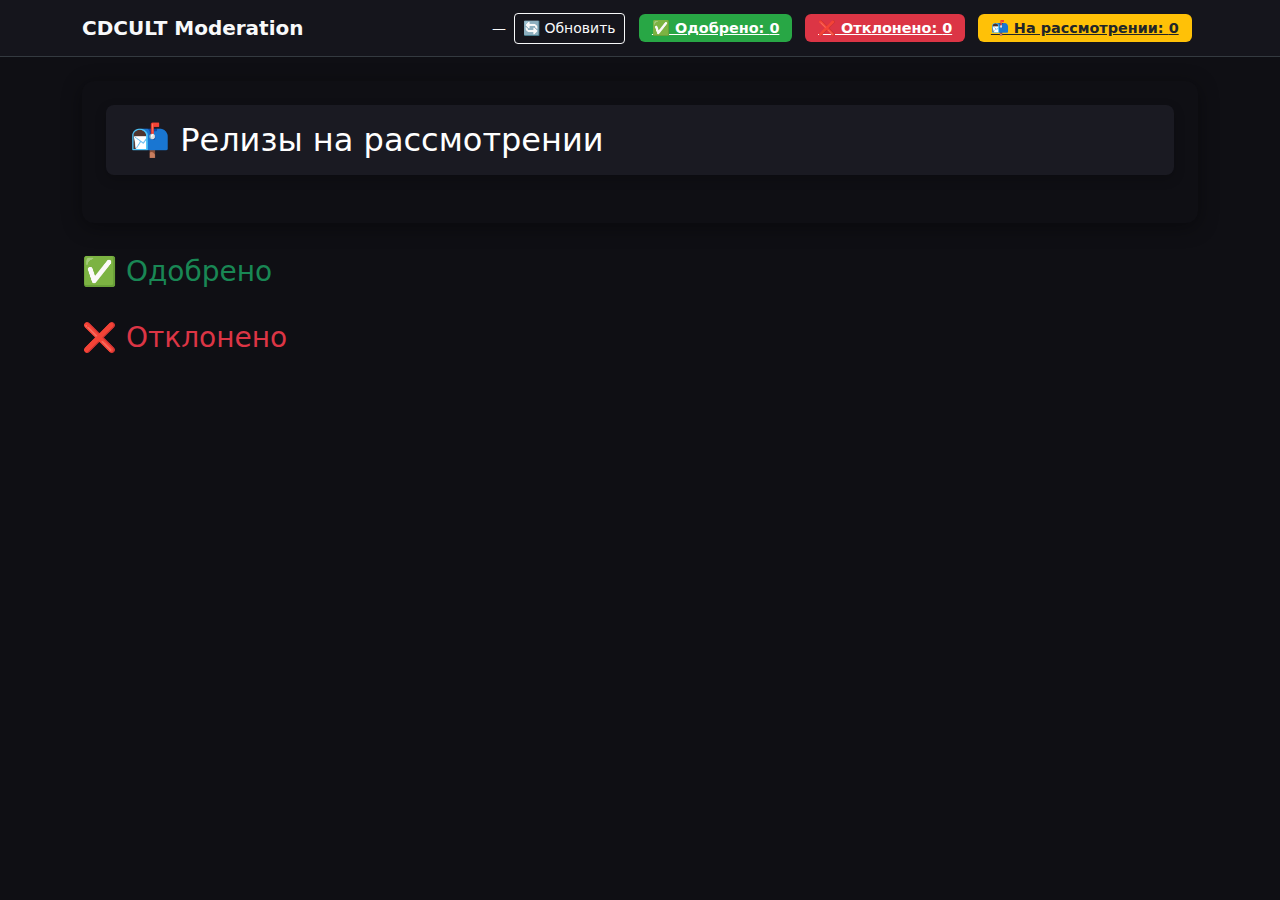
<file: index (9).html>
<!DOCTYPE html>
<html lang="ru">
<head>
    <meta charset="UTF-8">
    <meta name="viewport" content="width=device-width, initial-scale=1.0">
    <title>CDCULT Moderation</title>
    <link href="https://cdn.jsdelivr.net/npm/bootstrap@5.3.3/dist/css/bootstrap.min.css" rel="stylesheet">
    <style>
        :root {
            --status-approved: #28a745;
            --status-rejected: #dc3545;
            --status-pending: #ffc107;
            --bg-main: #0f0f14;
            --bg-card: #1a1a22;
            --text-primary: #f8f9fa;
            --text-secondary: #adb5bd;
            --border-color: #343a40;
        }

        body {
            background-color: var(--bg-main);
            color: var(--text-primary);
        }

        .navbar-status {
            background-color: #15151c;
            border-bottom: 1px solid var(--border-color);
        }

        .navbar-brand {
            color: #f8f9fa !important;
            font-weight: bold;
        }

        .card {
            background-color: var(--bg-card);
            border: 1px solid var(--border-color);
            color: var(--text-primary);
        }

        .card-header {
            background-color: rgba(255,255,255,0.03);
            border-bottom: 1px solid var(--border-color);
            font-weight: bold;
        }

        .status-badge {
            font-weight: bold;
            padding: 0.3em 0.8em;
            border-radius: 6px;
            display: inline-block;
        }
        .status-badge.approved { background-color: #2e7d32; color: #e8f5e9; }
        .status-badge.rejected { background-color: #c62828; color: #ffebee; }
        .status-badge.pending { background-color: #ff8f00; color: #fff3e0; }

        .navbar-status .badge {
            font-size: 0.9rem;
            padding: 0.5em 0.9em;
            margin: 0 0.4rem;
        }
        .navbar-status .badge.approved { background-color: var(--status-approved); color: white; }
        .navbar-status .badge.rejected { background-color: var(--status-rejected); color: white; }
        .navbar-status .badge.pending { background-color: var(--status-pending); color: #212529; }

        .pending-section-bg {
            background: #0f0f14;
            color: #f8f9fa;
            border-radius: 12px;
            padding: 1.5rem;
            box-shadow: 0 4px 20px rgba(0,0,0,0.4);
            margin-bottom: 2rem;
        }

        .main-section-title {
            background: #1a1a22;
            color: white;
            padding: 1rem 1.5rem;
            border-radius: 8px;
            margin-bottom: 1.5rem;
            box-shadow: 0 4px 12px rgba(0,0,0,0.2);
            font-weight: bold;
        }

        .track-list, .modal-track-list {
            list-style: decimal;
            padding-left: 1.8em;
            margin: 0.3em 0;
        }

        .field-label, .modal-label {
            font-weight: 600;
            color: #8c99b0;
        }

        /* ✅ Чёрные поля ввода */
        .form-control-dark {
            background-color: #2c2c38;
            border: 1px solid #444;
            color: white;
        }
        .form-control-dark:focus {
            background-color: #2c2c38;
            border-color: #6d7bff;
            box-shadow: 0 0 0 0.2rem rgba(109, 123, 255, 0.25);
        }

        /* ✅ Подсветка статуса */
        .status-input.green { border-color: #28a745 !important; box-shadow: 0 0 0 0.2rem rgba(40, 167, 69, 0.25) !important; }
        .status-input.red { border-color: #dc3545 !important; box-shadow: 0 0 0 0.2rem rgba(220, 53, 69, 0.25) !important; }

        /* ✅ Подписи полей — БЕЛЫЙ */
        .form-label {
            color: white !important;
            font-weight: 500;
        }

        /* ✅ Placeholder'ы — БЕЛО-СЕРЫЙ */
        .form-control-dark::placeholder {
            color: #adb5bd !important;
            opacity: 1 !important;
        }

        .moderation-controls {
            display: grid;
            grid-template-columns: 1fr 1fr;
            gap: 0.5rem;
            margin-top: 1rem;
        }

        .btn-detail {
            font-size: 0.85rem;
            margin-top: 0.5rem;
            background: white !important;
            color: #212529 !important;
            border-color: #ced4da !important;
        }
        .btn-detail:hover {
            background: #f1f3f5 !important;
        }

        .btn-download {
            background: #6c757d !important;
            color: white !important;
            border: none !important;
            padding: 0.5rem 0.75rem !important;
        }
        .btn-download:hover {
            background: #5a6268 !important;
        }

        @keyframes fadeIn { from { opacity: 0; transform: translateY(10px); } to { opacity: 1; transform: translateY(0); } }
        @keyframes fadeOut { from { opacity: 1; transform: scale(1); } to { opacity: 0; transform: scale(0.95); } }
        .card.fade-in { animation: fadeIn 0.4s ease-out; }
        .card.fade-out { animation: fadeOut 0.4s ease-out forwards; }

        .modal-content {
            background-color: var(--bg-card);
            border: 1px solid var(--border-color);
            color: var(--text-primary);
        }
        .modal-header {
            border-bottom: 1px solid var(--border-color);
            background: rgba(255,255,255,0.02);
        }
        .modal-footer {
            border-top: 1px solid var(--border-color);
            background: rgba(255,255,255,0.02);
        }
        .btn-close {
            filter: invert(1);
        }

        .copy-btn {
            opacity: 0;
            transition: opacity 0.2s;
            margin-left: 0.4rem;
            font-size: 0.85em;
        }
        .modal-row:hover .copy-btn {
            opacity: 1;
        }
        .copy-btn:hover {
            color: #6d7bff !important;
        }

        #noPending {
            color: white;
        }
    </style>
</head>
<body>

<nav class="navbar navbar-expand navbar-status">
    <div class="container">
        <a class="navbar-brand fw-bold" href="#">
            CDCULT Moderation
        </a>
        <div class="d-flex align-items-center">
            <small class="text-light me-2" id="lastUpdate">—</small>
            <button id="refreshBtn" class="btn btn-sm btn-outline-light me-2">🔄 Обновить</button>
            <div class="d-flex">
                <a href="#approvedSection" class="badge approved">✅ Одобрено: <span id="count-approved">0</span></a>
                <a href="#rejectedSection" class="badge rejected">❌ Отклонено: <span id="count-rejected">0</span></a>
                <a href="#pendingSection" class="badge pending">📬 На рассмотрении: <span id="count-pending">0</span></a>
            </div>
        </div>
    </div>
</nav>

<div class="container py-4">

    <div class="pending-section-bg">
        <div class="main-section-title">
            <h2 class="mb-0">📬 Релизы на рассмотрении</h2>
        </div>

        <div id="loading" class="text-center py-4">
            <div class="spinner-border text-primary" role="status">
                <span class="visually-hidden">Загрузка...</span>
            </div>
            <p class="mt-2 text-muted">Загружаем релизы...</p>
        </div>

        <div id="pendingCards" class="row row-cols-1 row-cols-md-2 row-cols-xl-3 g-4 mb-4"></div>

        <div id="noPending" class="text-center py-5 d-none">
            <h4>📭 Нет релизов на рассмотрении</h4>
        </div>
    </div>

    <div id="approvedSection" class="hidden-section mb-5">
        <h3 class="text-success">✅ Одобрено</h3>
        <div id="approvedCards" class="row row-cols-1 row-cols-md-2 row-cols-xl-3 g-4"></div>
    </div>

    <div id="rejectedSection" class="hidden-section mb-5">
        <h3 class="text-danger">❌ Отклонено</h3>
        <div id="rejectedCards" class="row row-cols-1 row-cols-md-2 row-cols-xl-3 g-4"></div>
    </div>
</div>

<!-- Модалка "Подробнее" -->
<div class="modal fade" id="detailModal" tabindex="-1">
    <div class="modal-dialog modal-xl">
        <div class="modal-content">
            <div class="modal-header">
                <h5 class="modal-title">📜 Подробная информация</h5>
                <button type="button" class="btn-close" data-bs-dismiss="modal"></button>
            </div>
            <div class="modal-body" id="modalContent"></div>
            <div class="modal-footer">
                <button type="button" class="btn btn-secondary" data-bs-dismiss="modal">Закрыть</button>
            </div>
        </div>
    </div>
</div>

<script src="https://cdn.jsdelivr.net/npm/bootstrap@5.3.3/dist/js/bootstrap.bundle.min.js"></script>

<script>
const WEB_APP_URL = 'https://script.google.com/macros/s/AKfycbwcz2_u1jjH7Lvv4NXhjxC5eluO0lpHr2vy9iTolZn_jbQ-ztJ9oIw9O0bIFs0j23s/exec';

const el = {
    loading: document.getElementById('loading'),
    noPending: document.getElementById('noPending'),
    pendingCards: document.getElementById('pendingCards'),
    approvedCards: document.getElementById('approvedCards'),
    rejectedCards: document.getElementById('rejectedCards'),
    countApproved: document.getElementById('count-approved'),
    countRejected: document.getElementById('count-rejected'),
    countPending: document.getElementById('count-pending'),
    lastUpdate: document.getElementById('lastUpdate'),
    refreshBtn: document.getElementById('refreshBtn'),
    detailModal: document.getElementById('detailModal'),
    modalContent: document.getElementById('modalContent')
};

function formatDate(dateStr) {
    if (!dateStr) return '—';
    const d = new Date(dateStr);
    if (isNaN(d)) return dateStr;
    return `${String(d.getDate()).padStart(2, '0')}.${String(d.getMonth() + 1).padStart(2, '0')}.${d.getFullYear()}`;
}

function copyToClipboard(text, btn) {
    if (!text) return;
    navigator.clipboard.writeText(text.trim()).then(() => {
        const original = btn.innerHTML;
        btn.innerHTML = '✅ Скопировано';
        btn.style.color = '#4caf50';
        setTimeout(() => {
            btn.innerHTML = original;
            btn.style.color = '';
        }, 1500);
    }).catch(err => console.error('Не удалось скопировать:', err));
}

const makeLink = (url, text = null) => url && url.trim() ? 
  `<a href="${url}" target="_blank" class="text-primary">${text || (url.length > 50 ? url.slice(0,47)+'…' : url)} <span class="link-icon">↗</span></a>` 
  : '—';

const formatTracks = (s) => s ? `<ul class="modal-track-list mb-0">${s.split(/[,;\n]+/).map(t=>`<li>${t.trim()}</li>`).join('')}</ul>` : '—';
const getTelegramLink = (tg) => tg ? `<a href="https://t.me/${tg.replace(/^@/,'')}" target="_blank">@${tg.replace(/^@/,'')} <span class="link-icon">↗</span></a>` : '—';

function escapeHtml(text) {
    const div = document.createElement('div');
    div.textContent = text;
    return div.innerHTML;
}

function getStatusBadge(status) {
    if (status === 'green') return `<span class="status-badge approved">✅ Одобрен</span>`;
    if (status === 'red') return `<span class="status-badge rejected">❌ Отклонён</span>`;
    return `<span class="status-badge pending">📬 На рассмотрении</span>`;
}

function classify(row) {
    const s = (row['Статус'] || '').toString().trim();
    if (s === '') return 'pending';
    if (s === 'green') return 'approved';
    if (s === 'red') return 'rejected';
    return 'other';
}

function createCard(data) {
    const releaseTitle = data['Название релиза'] || 'Без названия';
    const safeTitle = escapeHtml(releaseTitle);
    const archiveUrl = data['Ссылка на архив'] || '';

    const statusInput = `
        <div class="moderation-controls">
            <div>
                <label class="form-label">Статус (green / red)</label>
                <input type="text" class="form-control form-control-sm form-control-dark status-input" 
                       placeholder="green / red" 
                       value="${escapeHtml(data['Статус'] || '')}"
                       data-title="${encodeURIComponent(releaseTitle)}">
            </div>
            <div>
                <label class="form-label">Комментарий</label>
                <input type="text" class="form-control form-control-sm form-control-dark comment-input" 
                       placeholder="Причина отклонения..."
                       value="${escapeHtml(data['Комментарий'] || '')}"
                       data-title="${encodeURIComponent(releaseTitle)}">
            </div>
        </div>
        <button class="btn btn-outline-success btn-sm mt-2 w-100 save-status-btn" 
                type="button"
                data-title="${encodeURIComponent(releaseTitle)}">
            💾 Сохранить статус и комментарий
        </button>
    `;

    const actionBtns = `
        <div class="d-flex gap-2 mt-3">
            <button class="btn btn-sm btn-detail detail-btn" data-title="${encodeURIComponent(releaseTitle)}">
                📋 Подробнее
            </button>
            ${archiveUrl ? `
            <a href="${archiveUrl}" target="_blank" class="btn btn-sm btn-download" title="Скачать архив">
                ⬇️
            </a>` : `
            <button class="btn btn-sm btn-download" disabled title="Архив не указан">
                ⬇️
            </button>`}
        </div>
    `;

    return `
        <div class="col" data-title="${encodeURIComponent(releaseTitle)}">
            <div class="card h-100 shadow-sm fade-in">
                <div class="card-header d-flex justify-content-between align-items-center">
                    <span class="fw-bold">${safeTitle}</span>
                    ${getStatusBadge(data['Статус'])}
                </div>
                <div class="card-body">
                    <p class="mb-1"><span class="field-label">Артист(-ы):</span> ${escapeHtml(data['Основные артист(-ы)'] || '—')}</p>
                    <p class="mb-1"><span class="field-label">Тип:</span> ${escapeHtml(data['Тип релиза'] || '—')}</p>
                    <p class="mb-1"><span class="field-label">Дата выхода:</span> <strong>${formatDate(data['Дата выхода'])}</strong></p>
                    <p class="mb-1"><span class="field-label">Жанр:</span> ${escapeHtml(data['Жанр релиза'] || '—')}</p>
                    ${statusInput}
                    ${actionBtns}
                </div>
            </div>
        </div>
    `;
}

function makeRow(label, value, fieldName = null, isTracks = false) {
    const escaped = escapeHtml(value || '—');
    const display = isTracks ? formatTracks(value) : escaped;
    const copyBtn = fieldName ? 
        `<button type="button" class="btn btn-sm btn-outline-light copy-btn" onclick="copyToClipboard(${JSON.stringify(value || '')}, this)">📋</button>` 
        : '';
    return `
        <div class="row modal-row align-items-start mb-2">
            <div class="col-3 col-md-2"><span class="modal-label">${label}:</span></div>
            <div class="col-9 col-md-10 d-flex align-items-center">
                <span class="modal-value">${display}</span>
                ${copyBtn}
            </div>
        </div>
    `;
}

function renderModalContent(data) {
    return `
        <div class="row">
            <div class="col-md-6">
                ${makeRow('Название', data['Название релиза'], 'title')}
                ${makeRow('Артист(-ы)', data['Основные артист(-ы)'], 'artist')}
                ${makeRow('Подзаголовок', data['Подзаголовок'], 'subtitle')}
                ${makeRow('Дата выхода', formatDate(data['Дата выхода']))}
                ${makeRow('Ориг. дата', formatDate(data['Дата оригинального релиза (если есть)']))}
                ${makeRow('Жанр', data['Жанр релиза'])}
                ${makeRow('Мат', data['Ненормативная лексика'] === 'Да' ? '⚠️ Да' : '✅ Нет')}
                ${makeRow('Перенос', data['Вы переносите или перезаливаете релиз'])}
            </div>
            <div class="col-md-6">
                ${makeRow('UPC', data['UPC (если есть)'], 'upc')}
                ${makeRow('Авторы текста', data['ФИО автора(-ов) текста'], 'lyrics')}
                ${makeRow('Авторы инстр.', data['ФИО автора(-ов) инструментала'], 'music')}
                ${makeRow('Треки', data['Названия треков'], 'tracks', true)}
                <div class="row mb-2">
                    <div class="col-3 col-md-2"><span class="modal-label">Архив:</span></div>
                    <div class="col-9 col-md-10"><span class="modal-value">${makeLink(data['Ссылка на архив'])}</span></div>
                </div>
                <div class="row mb-2">
                    <div class="col-3 col-md-2"><span class="modal-label">Spotify:</span></div>
                    <div class="col-9 col-md-10"><span class="modal-value">${makeLink(data['Ссылка на Spotify (если есть)'], 'открыть')}</span></div>
                </div>
                <div class="row mb-2">
                    <div class="col-3 col-md-2"><span class="modal-label">Apple Music:</span></div>
                    <div class="col-9 col-md-10"><span class="modal-value">${makeLink(data['Ссылка на Apple Music (если есть)'], 'открыть')}</span></div>
                </div>
                <div class="row mb-2">
                    <div class="col-3 col-md-2"><span class="modal-label">Telegram:</span></div>
                    <div class="col-9 col-md-10"><span class="modal-value">${getTelegramLink(data['Telegram'])}</span></div>
                </div>
            </div>
        </div>
        <hr>
        <div class="row">
            <div class="col-12">
                <div class="row mb-2">
                    <div class="col-2"><span class="modal-label">Комментарий:</span></div>
                    <div class="col-10"><span class="modal-value text-warning">${escapeHtml(data['Доп. Комментарий'] || '—')}</span></div>
                </div>
                <div class="row">
                    <div class="col-2"><span class="modal-label">Внутр. комментарий:</span></div>
                    <div class="col-10"><span class="modal-value text-danger">${escapeHtml(data['Комментарий'] || '—')}</span></div>
                </div>
            </div>
        </div>
    `;
}

document.addEventListener('input', function(e) {
    if (e.target.classList.contains('status-input')) {
        const input = e.target;
        const value = input.value.trim().toLowerCase();
        input.classList.remove('green', 'red');
        if (value === 'green') input.classList.add('green');
        else if (value === 'red') input.classList.add('red');
    }
});

document.addEventListener('click', function(e) {
    if (e.target.classList.contains('save-status-btn')) {
        const btn = e.target;
        const encodedTitle = btn.dataset.title;
        const card = btn.closest('.col');
        const statusInput = card.querySelector('.status-input');
        const commentInput = card.querySelector('.comment-input');
        
        const status = statusInput.value.trim();
        const comment = commentInput.value.trim();

        if (!encodedTitle) {
            alert('❌ Название релиза не найдено');
            return;
        }

        if (!status) {
            alert('⚠️ Введите статус (green / red)');
            statusInput.focus();
            return;
        }

        if (status !== 'green' && status !== 'red') {
            alert('⚠️ Статус должен быть "green" или "red"');
            statusInput.focus();
            return;
        }

        const url = new URL(WEB_APP_URL);
        url.searchParams.append('action', 'setStatus');
        url.searchParams.append('title', decodeURIComponent(encodedTitle));
        url.searchParams.append('status', status);
        if (comment) url.searchParams.append('comment', comment);

        btn.disabled = true;
        btn.innerHTML = '⏳ Сохранение...';

        fetch(url)
            .then(res => res.json())
            .then(result => {
                if (result.success) {
                    const badge = card.querySelector('.status-badge');
                    badge.outerHTML = getStatusBadge(status);
                    
                    btn.innerHTML = '✅ Сохранено';
                    btn.classList.add('btn-success');
                    setTimeout(() => {
                        btn.innerHTML = '💾 Сохранить статус и комментарий';
                        btn.disabled = false;
                        btn.classList.remove('btn-success');
                    }, 2000);
                } else {
                    throw new Error(result.error || 'Ошибка сохранения');
                }
            })
            .catch(err => {
                console.error('❌ Ошибка:', err);
                btn.disabled = false;
                btn.innerHTML = '💾 Сохранить статус и комментарий';
                alert(`❌ ${err.message}`);
            });
    }
});

function updateCounts() {
    const pendingCount = document.querySelectorAll('#pendingCards .col').length;
    el.countPending.textContent = pendingCount;
    el.noPending.classList.toggle('d-none', pendingCount > 0);
}

function render(data) {
    const approved = [], rejected = [], pending = [];

    data.forEach(row => {
        const cat = classify(row);
        if (cat === 'approved') approved.push(row);
        else if (cat === 'rejected') rejected.push(row);
        else if (cat === 'pending') pending.push(row);
    });

    el.pendingCards.innerHTML = pending.map(createCard).join('');
    el.approvedCards.innerHTML = approved.map(createCard).join('');
    el.rejectedCards.innerHTML = rejected.map(createCard).join('');

    el.countApproved.textContent = approved.length;
    el.countRejected.textContent = rejected.length;
    el.countPending.textContent = pending.length;

    el.loading.classList.add('d-none');
    el.noPending.classList.toggle('d-none', pending.length === 0);

    document.getElementById('approvedSection').style.display = approved.length ? 'block' : 'none';
    document.getElementById('rejectedSection').style.display = rejected.length ? 'block' : 'none';

    el.lastUpdate.textContent = new Date().toLocaleString('ru-RU', {
        day: '2-digit', month: '2-digit', hour: '2-digit', minute: '2-digit'
    });

    document.querySelectorAll('.detail-btn').forEach(btn => {
        btn.onclick = function() {
            const encodedTitle = this.dataset.title;
            const title = decodeURIComponent(encodedTitle);
            const release = data.find(r => r['Название релиза'] === title);
            if (release) {
                el.modalContent.innerHTML = renderModalContent(release);
                bootstrap.Modal.getOrCreateInstance(el.detailModal).show();
            }
        };
    });
}

async function loadReleases() {
    el.loading.classList.remove('d-none');
    try {
        const res = await fetch(WEB_APP_URL);
        if (!res.ok) throw new Error(`HTTP ${res.status}`);
        const data = await res.json();
        if (!Array.isArray(data)) throw new Error('Данные не являются массивом');
        render(data);
    } catch (err) {
        console.error('Ошибка:', err);
        el.loading.classList.add('d-none');
        alert(`❌ Ошибка загрузки:\n${err.message}`);
    }
}

el.refreshBtn.addEventListener('click', loadReleases);

document.querySelectorAll('a[href^="#"]').forEach(link => {
    link.addEventListener('click', function(e) {
        e.preventDefault();
        const targetId = this.getAttribute('href').substring(1);
        const target = document.getElementById(targetId);
        if (target) {
            target.scrollIntoView({ behavior: 'smooth', block: 'start' });
            const sec = target.closest('.hidden-section');
            if (sec) sec.classList.remove('hidden-section');
        }
    });
});

loadReleases();
</script>

</body>
</html>
</file>
